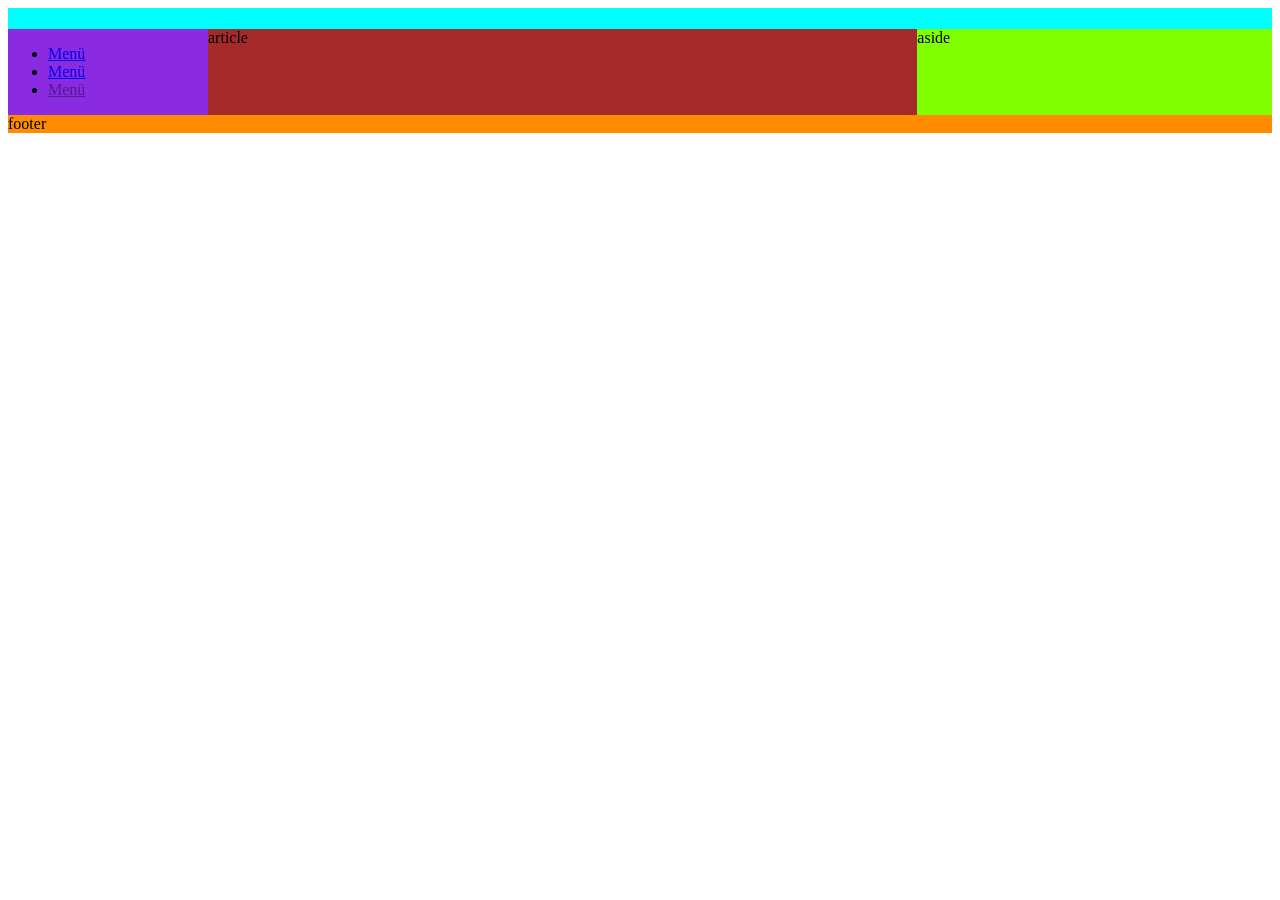
<file: index.html>
<!DOCTYPE html>
<html lang="hu">
<head>
    <meta charset="UTF-8">
    <meta name="description" content="">
    <meta http-equiv="X-UA-Compatible" content="ie=edge">
    <meta name="viewport" content="width=device-width, initial-scale=1.0">
    <title>Csipkés Balázs</title>
    <link rel="stylesheet" href="style.css">
</head>
<body>
    <main>
    <header>
        <h1></h1>
    </header>
    <nav>
        <ul>
            <li><a href="index.html">Menü</a></li>
            <li><a href="minta1.html">Menü</a></li>
            <li><a href="">Menü</a></li>
        </ul>
    </nav>
    <article>article</article>
    <aside>aside</aside>
    <footer>footer</footer>
    </main>
    
</body>
</html>
</file>
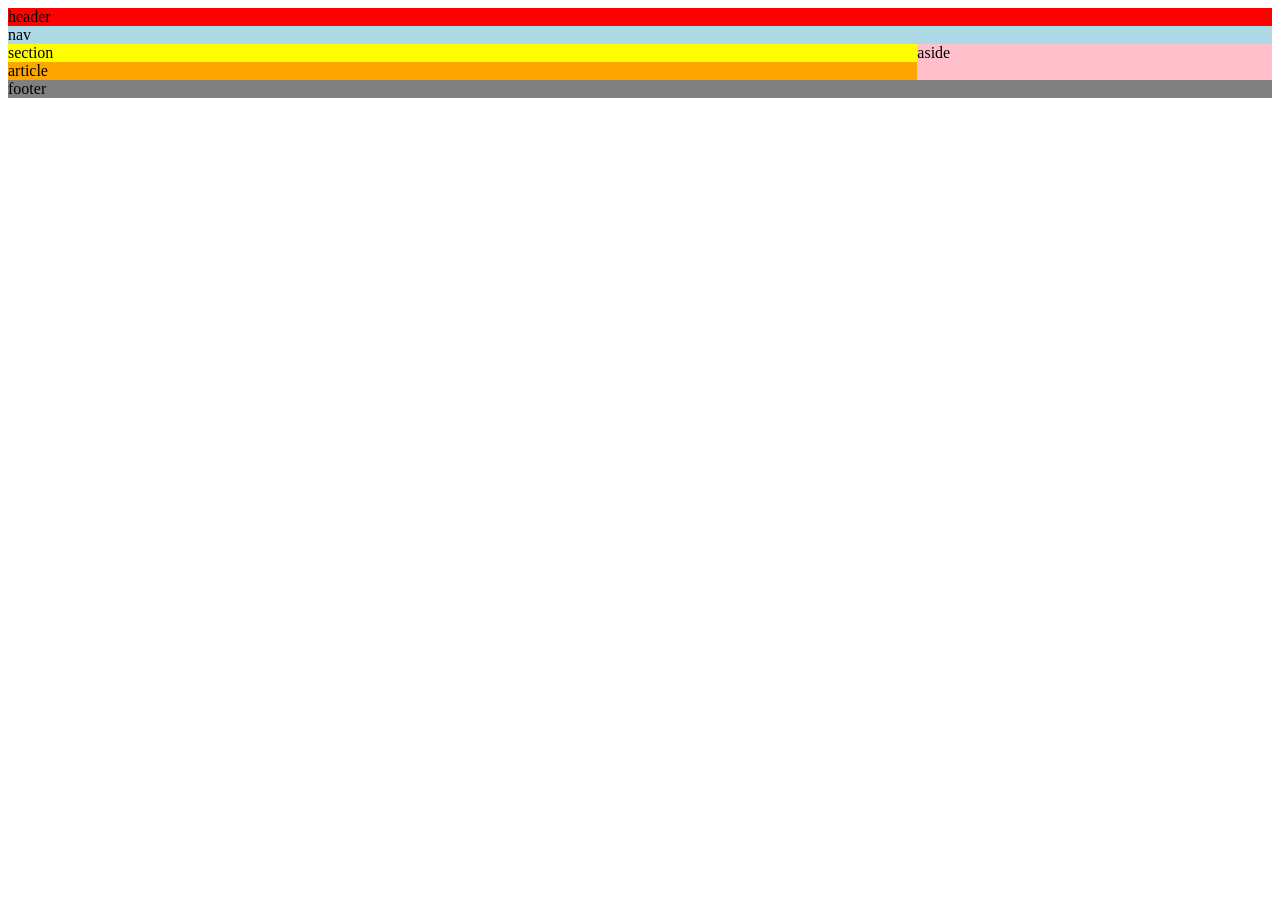
<file: minta1.html>
<!DOCTYPE html>
<html lang="en">
<head>
    <meta charset="UTF-8">
    <meta name="viewport" content="width=device-width, initial-scale=1.0">
    <title>Csipkés Balázs</title>
    <link rel="stylesheet" href="minta1.css">
</head>
<body>
    <main>
        <header>header</header>
        <nav>nav</nav>
        <section>section</section>
        <article>article</article>
        <aside>aside</aside>
        <footer>footer</footer>
    </main>
</body>
</html>
</file>
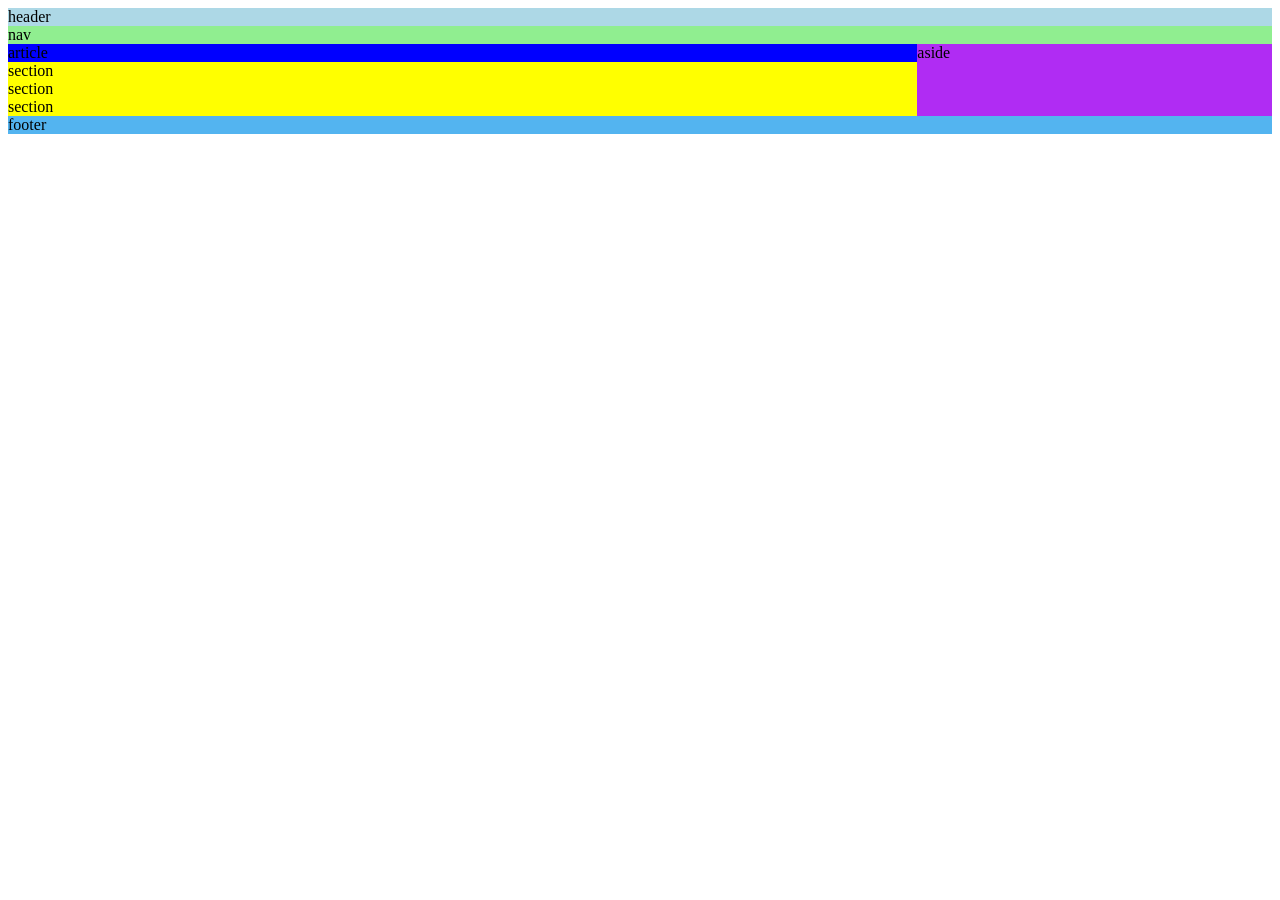
<file: minta2.html>
<!DOCTYPE html>
<html lang="en">
<head>
    <meta charset="UTF-8">
    <meta name="viewport" content="width=device-width, initial-scale=1.0">
    <title>Csipkés Balázs</title>
    <link rel="stylesheet" href="minta2.css">
</head>
<body>
    <main>
        <header>header
            <nav>nav</nav>
        </header>
        <article>
            article
            <section>section</section>
            <section>section</section>
            <section>section</section>
        </article>
        <aside>aside</aside>
        <footer>footer</footer>
    </main>
</body>
</html>
</file>
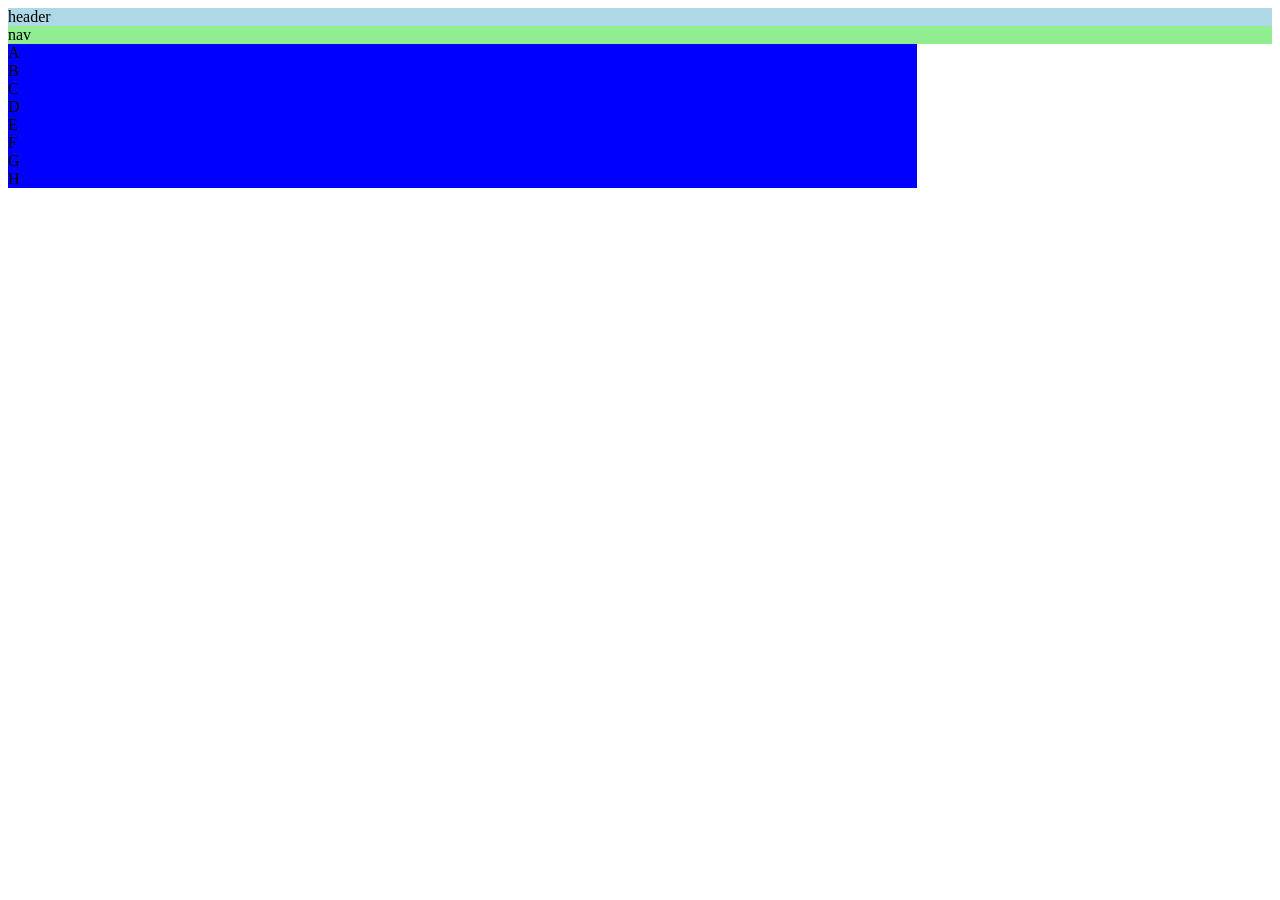
<file: minta3.html>
<!DOCTYPE html>
<html lang="en">
<head>
    <meta charset="UTF-8">
    <meta name="viewport" content="width=device-width, initial-scale=1.0">
    <title>Csipkés Balázs</title>
    <link rel="stylesheet" href="minta2.css">
</head>
<body>
    <main>
        <header>header
            <nav>nav</nav>
        </header>
        <article>
           <div id="a">A</div>
           <div id="b">B</div>
           <div id="c">C</div>
           <div id="d">D</div>
           <div id="e">E</div>
           <div id="f">F</div>
           <div id="g">G</div>
           <div id="h">H</div>
        </article>
    </main>
</body>
</html>
</file>
<file: style.css>
*{
    box-sizing: border-box;
}
main{
    display:grid;
    grid-template-columns: 200px 2fr 1fr;
    grid-template-areas:
        "h h h"
        "n a as"
        "f f f";
}
header{
    grid-area:h;
    background-color: aqua;
}
nav{
    grid-area:n;
    background-color: blueviolet;
}
article{
    grid-area:a;
    background-color: brown;
}
aside{
    grid-area:as;
    background-color: chartreuse;
}
footer{
    grid-area:f;
    background-color: darkorange;
}
@media screen and (max-width: 800px){
    main{
        grid-template-columns: 1fr;
        grid-template-areas: 
            "h h"
            "n n"
            "ar as"
            "f f";
            
    }
}
@media screen and (max-width: 600px){
    main{
        grid-template-columns: 1fr;
        grid-template-areas: 
            "h"
            "n"
            "ar"
            "as"
            "f";
    }
}
</file>
<file: minta1.css>
*{
    box-sizing: border-box;
}
main{
    display:grid;
    grid-template-columns: 200px 2fr 1fr;
    grid-template-areas:
        "h h h"
        "n n n"
        "s s as"
        "a a as"
        "f f f";
}
header{
    grid-area:h;
    background-color: red;
}
nav{
    grid-area:n;
    background-color: lightblue;
}
section{
    grid-area:s;
    background-color: yellow;
}
article{
    grid-area:a;
    background-color: orange;
}
aside{
    grid-area:as;
    background-color: pink;
}
footer{
    grid-area:f;
    background-color: grey;
}
@media screen and (max-width: 800px){
    main{
        grid-template-columns: 1fr 1fr;
        grid-template-areas: 
            "h h"
            "n n"
            "s s"
            "as as"
            "a a"
            "f f";
            
    }
}
@media screen and (max-width: 600px){
    main{
        grid-template-columns: 1fr;
        grid-template-areas: 
            "h"
            "n"
            "s"
            "as"
            "a"
            "f";
    }
}
</file>
<file: minta2.css>
*{
    box-sizing: border-box;
}
main{
    display:grid;
    grid-template-columns: 200px 2fr 1fr;
    grid-template-areas:
        "h h h"
        "a a as"
        "a a as"
        "a a as"
        "f f f";
}
header{
    grid-area:h;
    background-color: lightblue;
}
nav{
    grid-area:n;
    background-color: lightgreen;
}
article{
    grid-area:a;
    background-color: blue;
}
section{
    grid-area:s;
    background-color: yellow;
}
aside{
    grid-area:as;
    background-color: rgb(176, 44, 243);
}
footer{
    grid-area:f;
    background-color: rgb(83, 180, 240);
}
@media screen and (max-width: 800px){
    main{
        grid-template-columns: 1fr 1fr;
        grid-template-areas: 
            "h h"
            "as as"
            "a a"
            "f f";
            
    }
}
@media screen and (max-width: 600px){
    main{
        grid-template-columns: 1fr;
        grid-template-areas: 
            "h"
            "as"
            "a"
            "f";
    }
}
</file>
